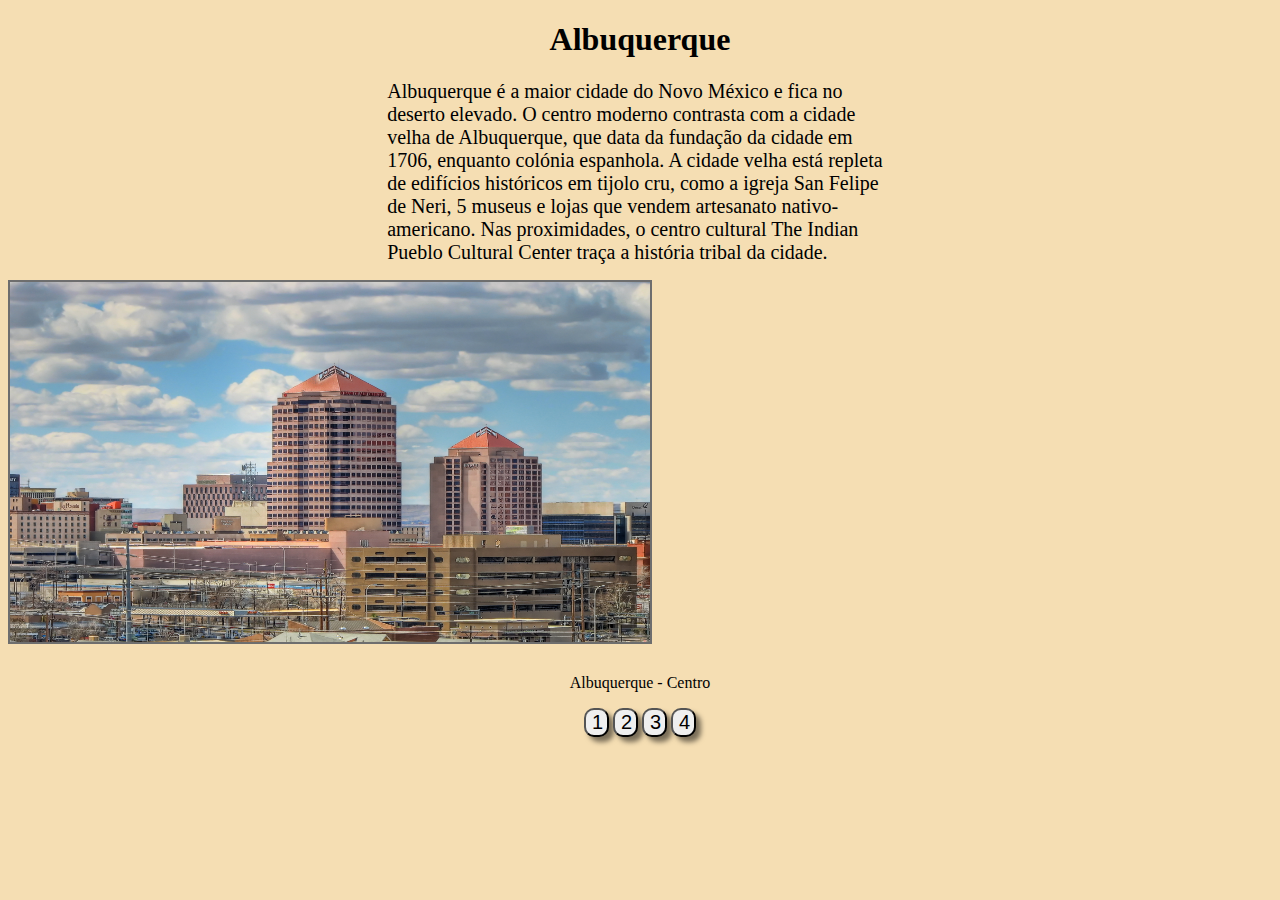
<file: index.html>
<!DOCTYPE html>
<html lang="pt-BR">
<head>
    <meta charset="UTF-8">
    <meta name="viewport" content="width=device-width, initial-scale=1.0">
    <title>Albuquerque</title>
    <link rel="stylesheet" href="style.css">
</head>
<body style="background-color: wheat; ">

    <h1 style="text-align: center;">Albuquerque</h1>
    <div class="centro">
        Albuquerque é a maior cidade do Novo México e fica no deserto elevado.
        O centro moderno contrasta com a cidade velha de Albuquerque, que data da
        fundação da cidade em 1706, enquanto colónia espanhola.
        A cidade velha está repleta de edifícios históricos em
        tijolo cru, como a igreja San Felipe de Neri, 5 museus e lojas que
        vendem artesanato nativo-americano. Nas proximidades, o centro cultural
        The Indian Pueblo Cultural Center traça a história tribal da cidade.
    </div>

    <p id="moldura">
        <img id="img1" src="Imagens/alb1.jpg" alt="Albuquerque1" style="width: 640px; height: 360px;">
    </p>

    <p id="Estilo" style="text-align: center;">Albuquerque - Centro</p>

    <p style="text-align: center;">
        <button onclick="image1()" class="Estilo">
            1
        </button>

        <button onclick="image2()" class="Estilo">
            2
        </button>

        <button onclick="image3()" class="Estilo">
            3
        </button>

        <button onclick="image4()" class="Estilo">
            4
        </button>
    </p>

    <script src="script.js">

    </script>
</body>
</html>
</file>
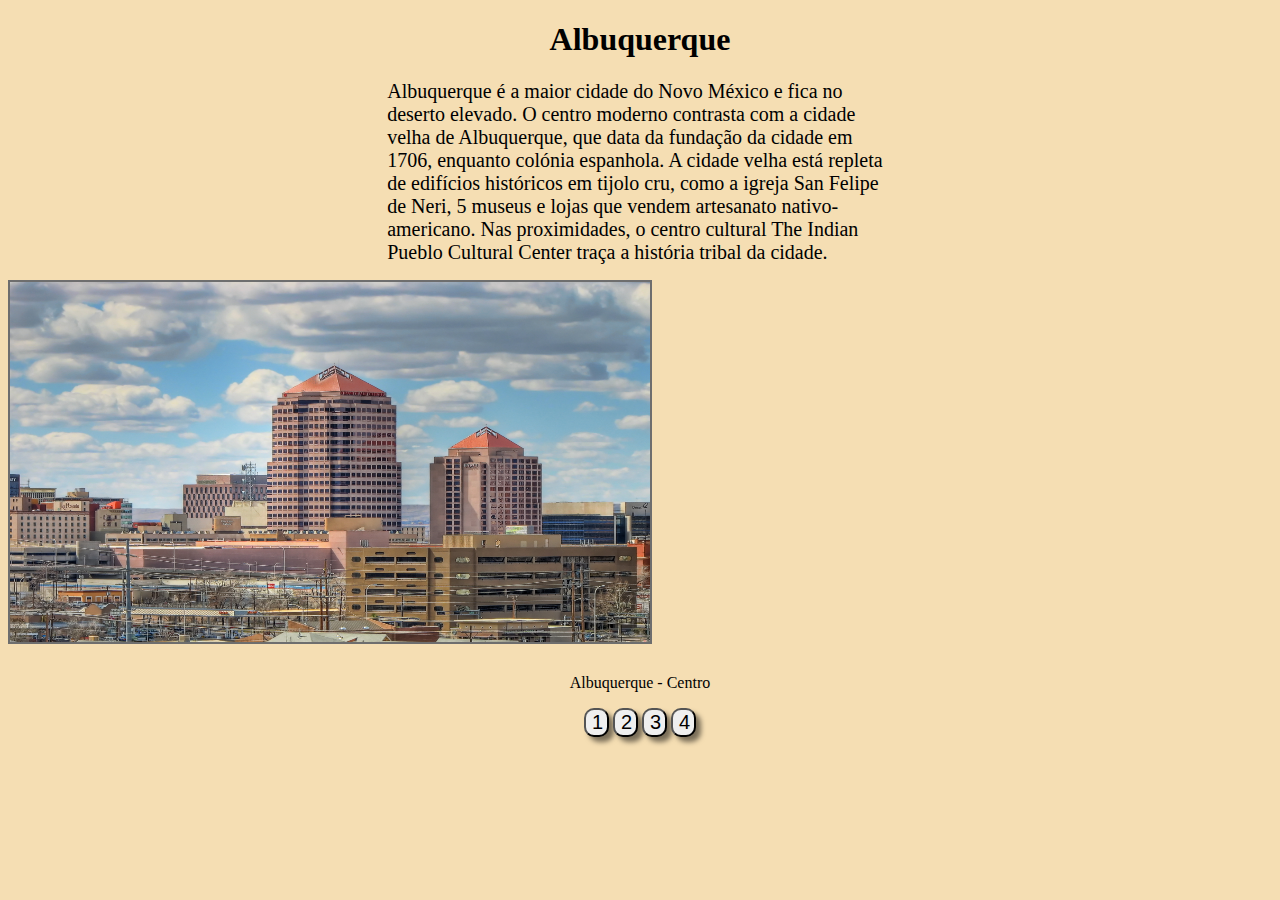
<file: main.html>
<!DOCTYPE html>
<html lang="pt-BR">
<head>
    <meta charset="UTF-8">
    <meta name="viewport" content="width=device-width, initial-scale=1.0">
    <title>Albuquerque</title>
    <link rel="stylesheet" href="style.css">
</head>
<body style="background-color: wheat; ">

    <h1 style="text-align: center;">Albuquerque</h1>
    <div class="centro">
        Albuquerque é a maior cidade do Novo México e fica no deserto elevado.
        O centro moderno contrasta com a cidade velha de Albuquerque, que data da
        fundação da cidade em 1706, enquanto colónia espanhola.
        A cidade velha está repleta de edifícios históricos em
        tijolo cru, como a igreja San Felipe de Neri, 5 museus e lojas que
        vendem artesanato nativo-americano. Nas proximidades, o centro cultural
        The Indian Pueblo Cultural Center traça a história tribal da cidade.
    </div>

    <p id="moldura">
        <img id="img1" src="Imagens/alb1.jpg" alt="Albuquerque1" style="width: 640px; height: 360px;">
    </p>

    <p id="Estilo" style="text-align: center;">Albuquerque - Centro</p>

    <p style="text-align: center;">
        <button onclick="image1()" class="Estilo">
            1
        </button>

        <button onclick="image2()" class="Estilo">
            2
        </button>

        <button onclick="image3()" class="Estilo">
            3
        </button>

        <button onclick="image4()" class="Estilo">
            4
        </button>
    </p>

    <script src="script.js">

    </script>
</body>
</html>
</file>
<file: style.css>
.centro
{
    font-size: 20px;
    margin-left: 30%;
    margin-right: 30%;
}

#moldura
{
    height: 360px;
    width: 640px;
    border: 2px solid rgb(110, 110, 110);
    margin-bottom: 30px;
}

.Estilo
{   
    width: 25px;
    font-size: 20px;
    border-radius: 10px;
    box-shadow: 5px 5px 5px rgba(0, 0, 0, 0.5)
}
</file>
